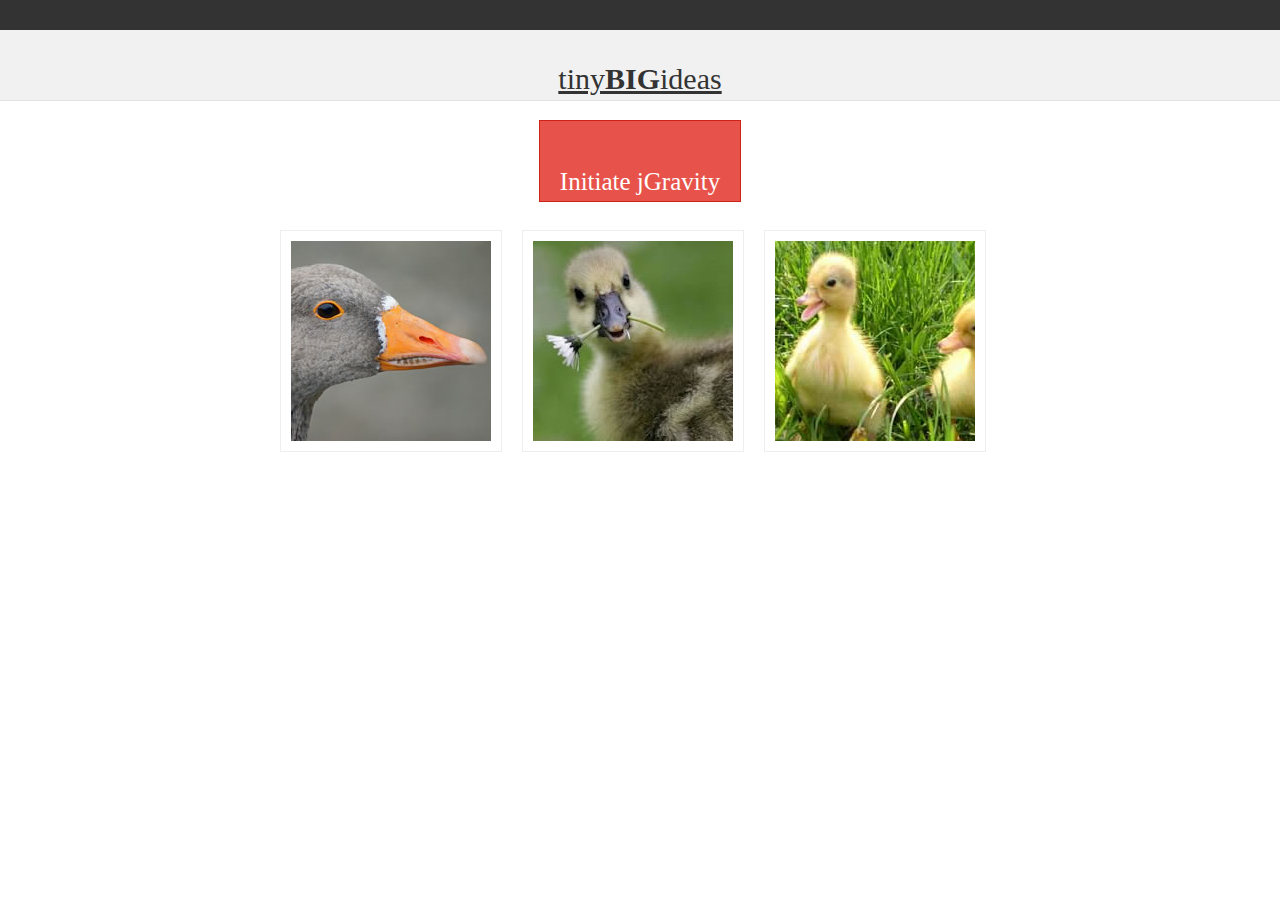
<file: jGravity-master/index2.html>
<!DOCTYPE html PUBLIC "-//W3C//DTD XHTML 1.0 Transitional//EN" "http://www.w3.org/TR/xhtml1/DTD/xhtml1-transitional.dtd">
<html xmlns="http://www.w3.org/1999/xhtml">
<head>
<meta http-equiv="Content-Type" content="text/html; charset=utf-8" />
<title>jGravity Demo</title>

<!-- jQuery *Reequired -->
<script type="text/javascript" src="https://ajax.googleapis.com/ajax/libs/jquery/1.7.2/jquery.min.js"></script>
<!-- jGravity file -->
<script type="text/javascript" src="jGravity-min.js"></script>

<!-- Unimportant CSS File for demo purposes -->
<link href="http://tinybigideas.com/template/css/colourpadFramework-min.css" rel="stylesheet" />


<script>
$(document).ready(function() {
	$('div.jGravity').live('click', function() { // This can be changed to anything you like in order to trigger jGravity effect
		$('body').jGravity({ // jGravity works best when targeting the body
			target: 'everything', // Enter your target critera e.g. 'div, p, span', 'h2' or 'div#specificDiv', or even 'everything' to target everything in the body
			ignoreClass: 'ignoreMe', // Specify if you would like to use an ignore class, and then specify the class
			weight: 25, // Enter any number 1-100 ideally (25 is default), you can also use 'heavy' or 'light'
			depth: 5, // Enter a value between 1-10 ideally (1 is default), this is used to prevent targeting structural divs or other items which may break layout in jGravity
			drag: true // Decide if users can drag elements which have been effected by jGravity
		});

		// Misc code for demo purposes
		$(this).removeClass('jGravity');
		$(this).delay(1000).queue(function() {
			$(this).html("<h2><a href='http://tinybigideas.com/plugins/jquery-gravity/'>Get jGravity</a></h2>");
		});
		// ----- \\
		
	});
});
</script>

<style>
/* Misc styles used for demo purposes */
body {overflow:hidden; margin:0; padding:0; height:100%;}

div.box {height:100px; width:100px; float:left; margin:10px; color:white; text-align:center;}

div.blackHeader {width:100%; clear:both; height:30px;}
	div.blackHeader div.headPiece {background:#333; width:5%; float:left; height:30px;}
		div.blackHeader div.headPiece p {color: white;text-align: center;padding-top: 5px;}
			div.blackHeader div.headPiece p a {color: white;text-decoration: none;}
		
div.logoBar {width:100%; clear:both; height:70px;}
	div.logoBar div.barPiece {background:#F1F1F1; width:20%; height:70px; border-bottom:1px solid #E2E2E2; float:left;}
	div.logoBar h1 {color:#333; text-align:center; font-size:30px; padding-top:12px; font-weight:normal;}	
		div.logoBar h1 a {color: #333; padding-bottom: 2px;}

div.goBtnCentre {width:100%; clear:both; height: 80px; margin:20px 0;}
	div.goButton {height: 80px; background: #E7534A;border: 1px solid #CE2117;width:200px; margin:0 auto;}
		div.goButton h2 {text-align: center;font-size: 25px;color: white;font-weight: normal;line-height: 80px;cursor: pointer;}
			div.goButton h2 a {color: white;}

div.duckCentre {width:100%; clear:both; height: 500px; margin:20px 0;}
	div.duckCentre div.duckInner {width:740px; margin:0 auto;}
		div.duckCentre div.duck {background:#FFF; float:left; width:200px; height:200px; margin:10px; padding:10px; border:1px solid #eee;}
</style>

</head>

<body>

<!-- All HTML elements are used for demo purposes - jGravity should work correctly on most layouts. If you do find a problem item/s, play with the depth and ignoring certain items until you get it right -->

<div class="blackHeader ignoreMe">
    <div class="headPiece"></div>
    <div class="headPiece"></div>
    <div class="headPiece"></div>
    <div class="headPiece"></div>
    <div class="headPiece"></div>
    <div class="headPiece"></div>
    <div class="headPiece"></div>
    <div class="headPiece"></div>
    <div class="headPiece"></div>
    <div class="headPiece"></div>
    <div class="headPiece"></div>
    <div class="headPiece"></div>
    <div class="headPiece"></div>
    <div class="headPiece"></div>
    <div class="headPiece"></div>
    <div class="headPiece"></div>
    <div class="headPiece"></div>
    <div class="headPiece"></div>
    <div class="headPiece"></div>
    <div class="headPiece"></div>
</div>

<div class="logoBar ignoreMe">
	<div class="barPiece"></div>
    <div class="barPiece"></div>
    <div class="barPiece">
		<h1 class="ignoreMe"><a class="ignoreMe" href="http://tinybigideas.com">tiny<strong class="ignoreMe">BIG</strong>ideas</a></h1>
    </div>
    <div class="barPiece"></div>
    <div class="barPiece"></div>
</div>

<div class="goBtnCentre ignoreMe">
    <div class="goButton jGravity">
        <h2 class="ignoreMe">Initiate jGravity</h2>
    </div>
</div>

<div class="duckCentre ignoreMe">
	<div class="duckInner ignoreMe">
        <div class="duck"><img class="ignoreMe" src="img/duck1.jpg" /></div>
        <div class="duck"><img class="ignoreMe" src="img/duck2.jpg" /></div>
        <div class="duck"><img class="ignoreMe" src="img/duck3.jpg" /></div>
   </div>
</div>


</body>
</html>
</file>
